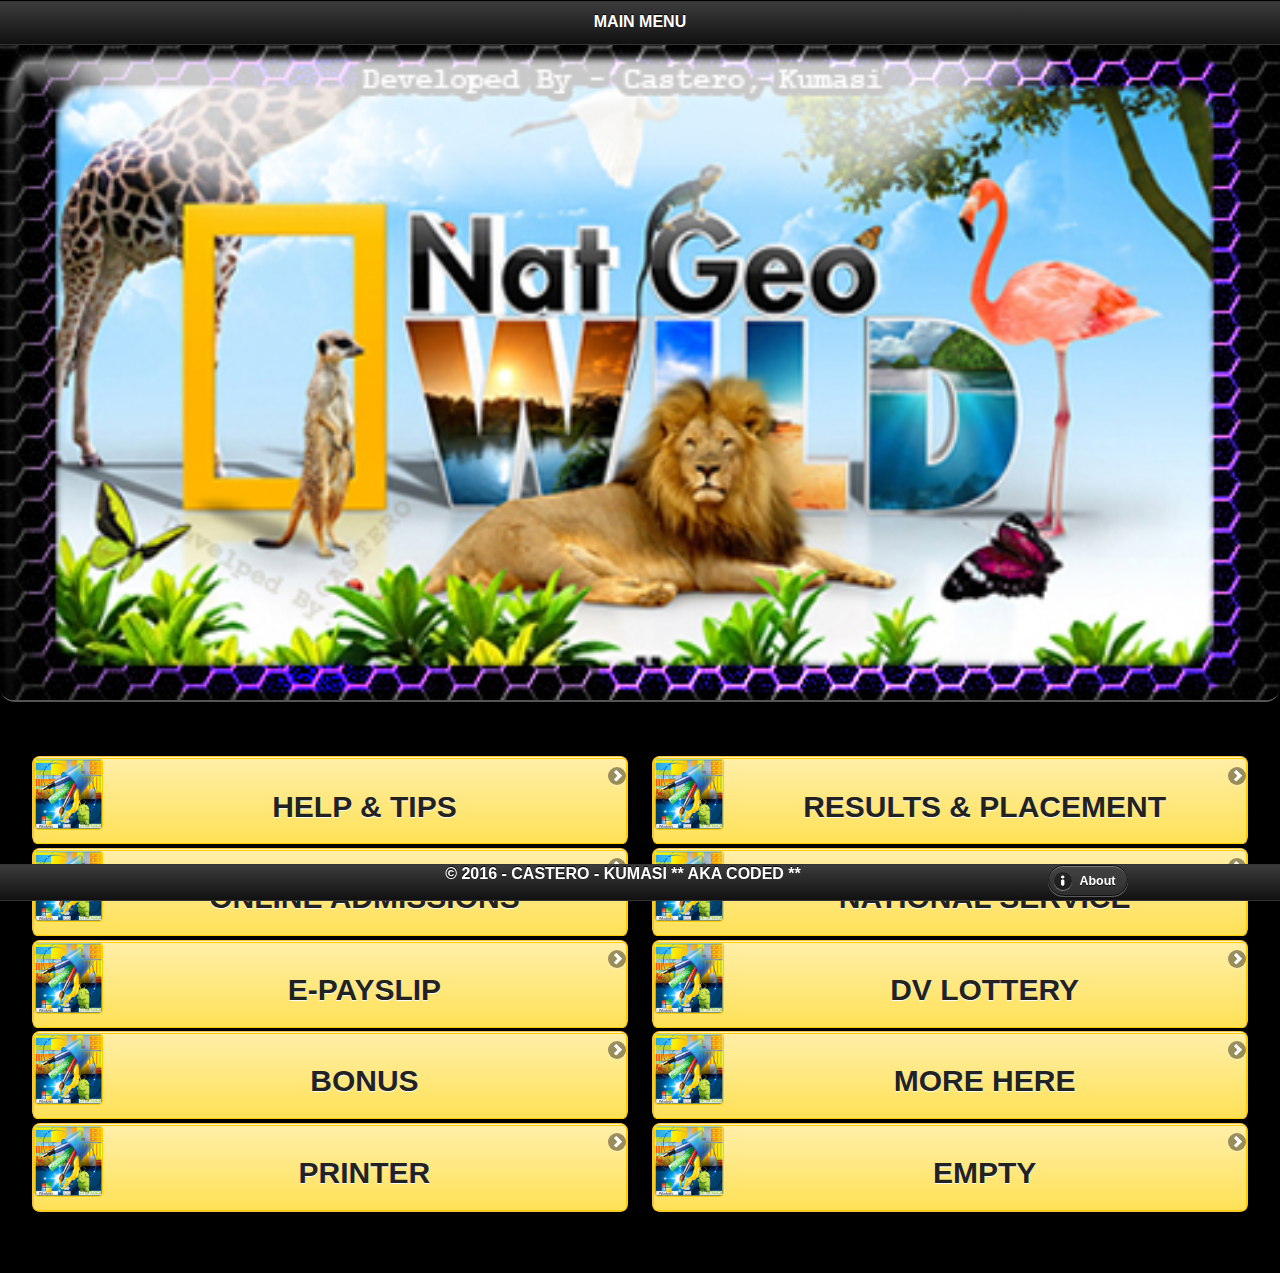
<file: mainmenu-dbl-edged-gld/index.html>
<!doctype html>
<!--[if lt IE 7]> <html class="ie6 oldie"> <![endif]-->
<!--[if IE 7]>    <html class="ie7 oldie"> <![endif]-->
<!--[if IE 8]>    <html class="ie8 oldie"> <![endif]-->
<!--[if gt IE 8]><!-->
<html class="">
<!--<![endif]-->
<head>
<meta charset="utf-8">
<meta name="viewport" content="width=device-width, initial-scale=1, user-scalable=no">
<title>MAIN MENU</title>
<link href="files/boilerplate.css" rel="stylesheet" type="text/css">
<link href="files/styles/style.css" rel="stylesheet" type="text/css">
<link href="jquery-mobile/jquery.mobile-1.3.0.min.css" rel="stylesheet" type="text/css">
<!-- 
To learn more about the conditional comments around the html tags at the top of the file:
paulirish.com/2008/conditional-stylesheets-vs-css-hacks-answer-neither/

Do the following if you're using your customized build of modernizr (http://www.modernizr.com/):
* insert the link to your js here
* remove the link below to the html5shiv
* add the "no-js" class to the html tags at the top
* you can also remove the link to respond.min.js if you included the MQ Polyfill in your modernizr build 
-->
<!--[if lt IE 9]>
<script src="//html5shiv.googlecode.com/svn/trunk/html5.js"></script>
<![endif]-->
<script src="files/respond.min.js"></script>
<script src="jquery-mobile/jquery-1.11.1.min.js" type="text/javascript"></script>
<script src="jquery-mobile/jquery.mobile-1.3.0.min.js" type="text/javascript"></script>
</head>
<body>
<div class="gridContainer clearfix">
  <div id="LayoutDiv1">
  
<div data-role="page" id="dashboard" align="center">
  <div id="header" data-role="header">
    <h4>MAIN MENU</h4>
  </div>
  <div id="banner" align="left">
  	<div>
    	<img src="files/images/wild_design3.jpg" alt="bannerpg1">
    </div>
  </div>
  
  <div id="dashmenu" align="center">
    <div id="dashmenu-left" data-role="controlgroup">
    	<ul data-role="listview" data-inset="true" data-theme="e" >
      		<li><a href="#page2"><img src="files/images/avarta2-whats.png" alt="dashmenu-img"><h2>HELP & TIPS</h2></a></li><p></p>
            <li><a href="#page2"><img src="files/images/avarta2-whats.png" alt="dashmenu-img"><h2>ONLINE ADMISSIONS</h2></a></li><p></p>
            <li><a href="#page2"><img src="files/images/avarta2-whats.png" alt="dashmenu-img"><h2>E-PAYSLIP</h2></a></li><p></p>
            <li><a href="#page2"><img src="files/images/avarta2-whats.png" alt="dashmenu-img"><h2>BONUS</h2></a></li><p></p>
            <li><a href="#page2"><img src="files/images/avarta2-whats.png" alt="dashmenu-img"><h2>PRINTER</h2></a></li><h4></h4>
        </ul>
        </div>
        
        <div id="dashmenu-right" data-role="controlgroup">
    	<ul data-role="listview" data-inset="true" data-theme="e">
      		<li><a href="#page2"><img src="files/images/avarta2-whats.png" alt="dashmenu-img"><h2>RESULTS & PLACEMENT</h2></a></li><p></p>
            <li><a href="#page2"><img src="files/images/avarta2-whats.png" alt="dashmenu-img"><h2>NATIONAL SERVICE</h2></a></li><p></p>
            <li><a href="#page2"><img src="files/images/avarta2-whats.png" alt="dashmenu-img"><h2>DV LOTTERY</h2></a></li><p></p>
            <li><a href="#page2"><img src="files/images/avarta2-whats.png" alt="dashmenu-img"><h2>MORE HERE</h2></a></li><p></p>
            <li><a href="#page2"><img src="files/images/avarta2-whats.png" alt="dashmenu-img"><h2>EMPTY</h2></a></li><h4></h4>
        </ul>
        </div>        
    </div>
    
 <!-- DialogBox -->
 <div data-role="popup" id="popupDialog">
 <h4><a>TEST APP 1.5</a></h4>
 <h4>Developed By</h4>
 <a><strong><h5>CASTERO-KUMASI</h5></strong></a>
 	<h6><a> ** AKA CODED **</a></h6>
	<p>&copy; Copyright - 2016</p>
</div>
  <!-- Dialog End -->
  
  <div id="footer" data-role="footer" data-position="fixed" class="ui-bar">
  <h4>&copy; 2016 - CASTERO - KUMASI ** AKA CODED **</h4>
  <a href="#popupDialog" data-rel="popup" data-role="button" data-icon="info">About</a>
  </div>
    </div>

  </div>
</div>
</body>
</html>
</file>
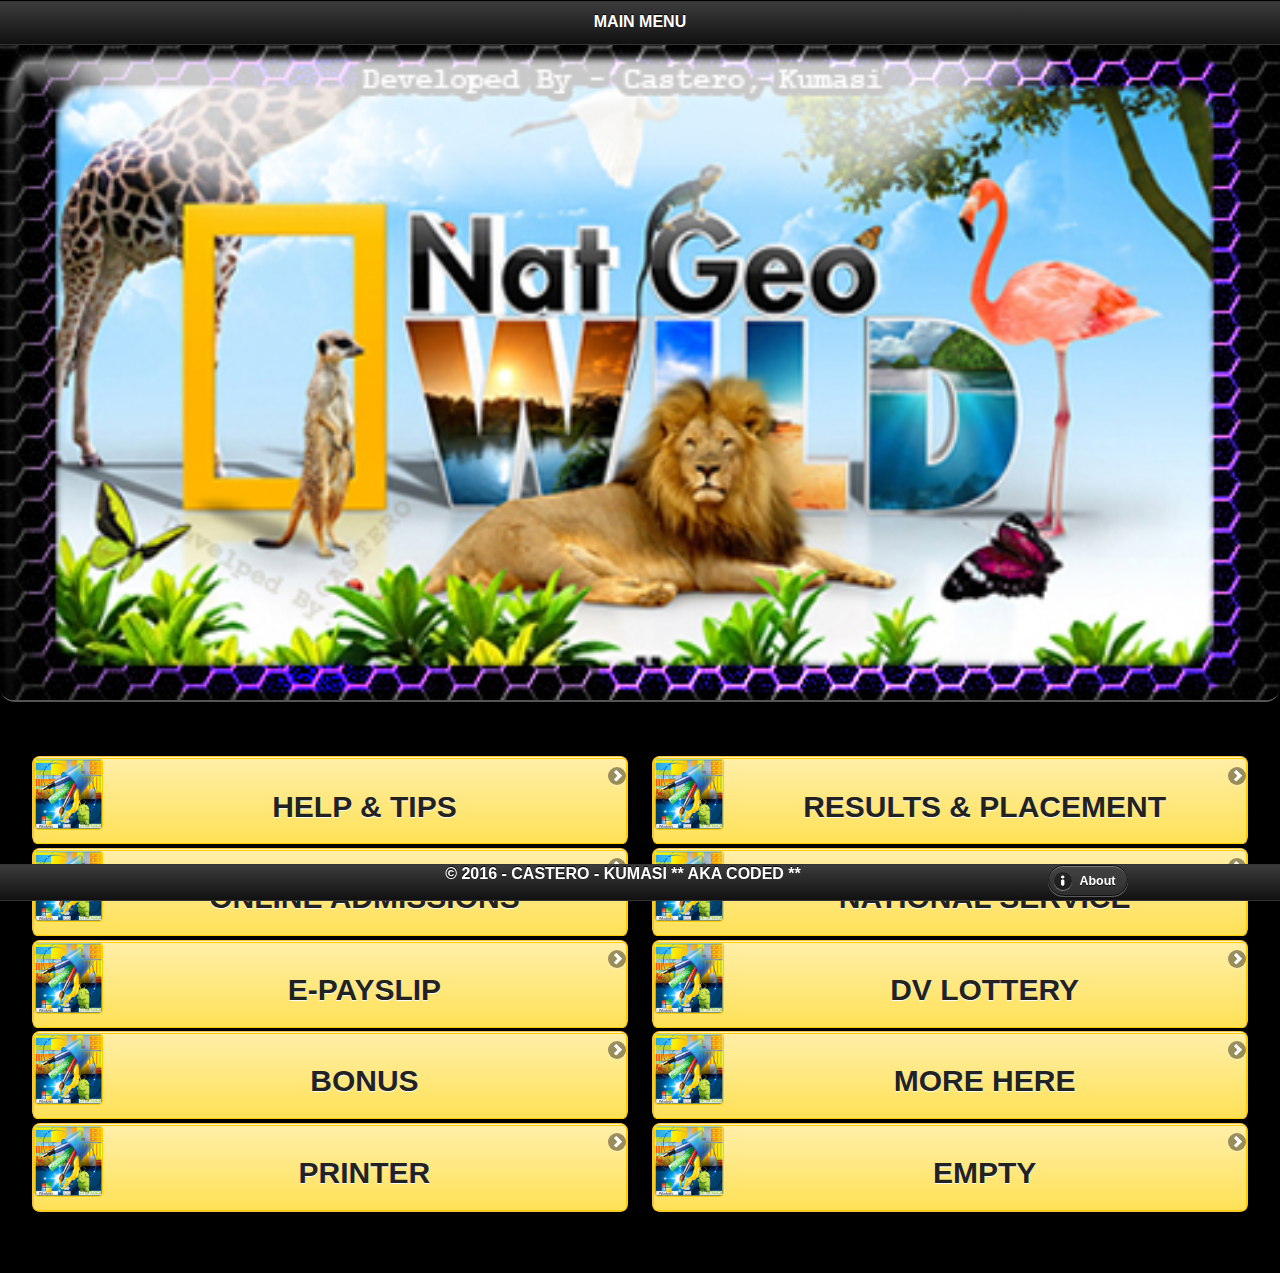
<file: mainmenu-dbl-edged-gld/mainmenu-dbl-edged-gld.html>
<!doctype html>
<!--[if lt IE 7]> <html class="ie6 oldie"> <![endif]-->
<!--[if IE 7]>    <html class="ie7 oldie"> <![endif]-->
<!--[if IE 8]>    <html class="ie8 oldie"> <![endif]-->
<!--[if gt IE 8]><!-->
<html class="">
<!--<![endif]-->
<head>
<meta charset="utf-8">
<meta name="viewport" content="width=device-width, initial-scale=1, user-scalable=no">
<title>MAIN MENU</title>
<link href="files/boilerplate.css" rel="stylesheet" type="text/css">
<link href="files/styles/style.css" rel="stylesheet" type="text/css">
<link href="jquery-mobile/jquery.mobile-1.3.0.min.css" rel="stylesheet" type="text/css">
<!-- 
To learn more about the conditional comments around the html tags at the top of the file:
paulirish.com/2008/conditional-stylesheets-vs-css-hacks-answer-neither/

Do the following if you're using your customized build of modernizr (http://www.modernizr.com/):
* insert the link to your js here
* remove the link below to the html5shiv
* add the "no-js" class to the html tags at the top
* you can also remove the link to respond.min.js if you included the MQ Polyfill in your modernizr build 
-->
<!--[if lt IE 9]>
<script src="//html5shiv.googlecode.com/svn/trunk/html5.js"></script>
<![endif]-->
<script src="files/respond.min.js"></script>
<script src="jquery-mobile/jquery-1.11.1.min.js" type="text/javascript"></script>
<script src="jquery-mobile/jquery.mobile-1.3.0.min.js" type="text/javascript"></script>
</head>
<body>
<div class="gridContainer clearfix">
  <div id="LayoutDiv1">
  
<div data-role="page" id="dashboard" align="center">
  <div id="header" data-role="header">
    <h4>MAIN MENU</h4>
  </div>
  <div id="banner" align="left">
  	<div>
    	<img src="files/images/wild_design3.jpg" alt="bannerpg1">
    </div>
  </div>
  
  <div id="dashmenu" align="center">
    <div id="dashmenu-left" data-role="controlgroup">
    	<ul data-role="listview" data-inset="true" data-theme="e" >
      		<li><a href="#page2"><img src="files/images/avarta2-whats.png" alt="dashmenu-img"><h2>HELP & TIPS</h2></a></li><p></p>
            <li><a href="#page2"><img src="files/images/avarta2-whats.png" alt="dashmenu-img"><h2>ONLINE ADMISSIONS</h2></a></li><p></p>
            <li><a href="#page2"><img src="files/images/avarta2-whats.png" alt="dashmenu-img"><h2>E-PAYSLIP</h2></a></li><p></p>
            <li><a href="#page2"><img src="files/images/avarta2-whats.png" alt="dashmenu-img"><h2>BONUS</h2></a></li><p></p>
            <li><a href="#page2"><img src="files/images/avarta2-whats.png" alt="dashmenu-img"><h2>PRINTER</h2></a></li><h4></h4>
        </ul>
        </div>
        
        <div id="dashmenu-right" data-role="controlgroup">
    	<ul data-role="listview" data-inset="true" data-theme="e">
      		<li><a href="#page2"><img src="files/images/avarta2-whats.png" alt="dashmenu-img"><h2>RESULTS & PLACEMENT</h2></a></li><p></p>
            <li><a href="#page2"><img src="files/images/avarta2-whats.png" alt="dashmenu-img"><h2>NATIONAL SERVICE</h2></a></li><p></p>
            <li><a href="#page2"><img src="files/images/avarta2-whats.png" alt="dashmenu-img"><h2>DV LOTTERY</h2></a></li><p></p>
            <li><a href="#page2"><img src="files/images/avarta2-whats.png" alt="dashmenu-img"><h2>MORE HERE</h2></a></li><p></p>
            <li><a href="#page2"><img src="files/images/avarta2-whats.png" alt="dashmenu-img"><h2>EMPTY</h2></a></li><h4></h4>
        </ul>
        </div>        
    </div>
    
 <!-- DialogBox -->
 <div data-role="popup" id="popupDialog">
 <h4><a>TEST APP 1.5</a></h4>
 <h4>Developed By</h4>
 <a><strong><h5>CASTERO-KUMASI</h5></strong></a>
 	<h6><a> ** AKA CODED **</a></h6>
	<p>&copy; Copyright - 2016</p>
</div>
  <!-- Dialog End -->
  
  <div id="footer" data-role="footer" data-position="fixed" class="ui-bar">
  <h4>&copy; 2016 - CASTERO - KUMASI ** AKA CODED **</h4>
  <a href="#popupDialog" data-rel="popup" data-role="button" data-icon="info">About</a>
  </div>
    </div>

  </div>
</div>
</body>
</html>
</file>
<file: mainmenu-dbl-edged-gld/files/boilerplate.css>
@charset "utf-8";
/*
/* 
 * HTML5 ✰ Boilerplate
 *
 * What follows is the result of much research on cross-browser styling. 
 * Credit left inline and big thanks to Nicolas Gallagher, Jonathan Neal,
 * Kroc Camen, and the H5BP dev community and team.
 *
 * Detailed information about this CSS: h5bp.com/css
 * 
 * Dreamweaver modifications:
 * 1. Commented out selection highlight
 * 2. Removed media queries section (we add our own in a separate file)
 *
 * ==|== normalize ==========================================================
 */


/* =============================================================================
   HTML5 display definitions
   ========================================================================== */

article, aside, details, figcaption, figure, footer, header, hgroup, nav, section { display: block; }
audio, canvas, video { display: inline-block; *display: inline; *zoom: 1; }
audio:not([controls]) { display: none; }
[hidden] { display: none; }

/* =============================================================================
   Base
   ========================================================================== */

/*
 * 1. Correct text resizing oddly in IE6/7 when body font-size is set using em units
 * 2. Force vertical scrollbar in non-IE
 * 3. Prevent iOS text size adjust on device orientation change, without disabling user zoom: h5bp.com/g
 */

html { font-size: 100%; overflow-y: scroll; -webkit-text-size-adjust: 100%; -ms-text-size-adjust: 100%; }

body { margin: 0; font-size: 13px; line-height: 1.231; }

body, button, input, select, textarea { font-family: sans-serif; color: #222; }

/* 
 * Remove text-shadow in selection highlight: h5bp.com/i
 * These selection declarations have to be separate
 * Also: hot pink! (or customize the background color to match your design)
 */

/* Dreamweaver: uncomment these if you do want to customize the selection highlight
 *::-moz-selection { background: #fe57a1; color: #fff; text-shadow: none; }
 *::selection { background: #fe57a1; color: #fff; text-shadow: none; }
 */

/* =============================================================================
   Links
   ========================================================================== */

a { color: #00e; }
a:visited { color: #551a8b; }
a:hover { color: #06e; }
a:focus { outline: thin dotted; }

/* Improve readability when focused and hovered in all browsers: h5bp.com/h */
a:hover, a:active { outline: 0; }


/* =============================================================================
   Typography
   ========================================================================== */

abbr[title] { border-bottom: 1px dotted; }

b, strong { font-weight: bold; }

blockquote { margin: 1em 40px; }

dfn { font-style: italic; }

hr { display: block; height: 1px; border: 0; border-top: 1px solid #ccc; margin: 1em 0; padding: 0; }

ins { background: #ff9; color: #000; text-decoration: none; }

mark { background: #ff0; color: #000; font-style: italic; font-weight: bold; }

/* Redeclare monospace font family: h5bp.com/j */
pre, code, kbd, samp { font-family: monospace, monospace; _font-family: 'courier new', monospace; font-size: 1em; }

/* Improve readability of pre-formatted text in all browsers */
pre { white-space: pre; white-space: pre-wrap; word-wrap: break-word; }

q { quotes: none; }
q:before, q:after { content: ""; content: none; }

small { font-size: 85%; }

/* Position subscript and superscript content without affecting line-height: h5bp.com/k */
sub, sup { font-size: 75%; line-height: 0; position: relative; vertical-align: baseline; }
sup { top: -0.5em; }
sub { bottom: -0.25em; }


/* =============================================================================
   Lists
   ========================================================================== */

ul, ol { margin: 1em 0; padding: 0 0 0 40px; }
dd { margin: 0 0 0 40px; }
nav ul, nav ol { list-style: none; list-style-image: none; margin: 0; padding: 0; }


/* =============================================================================
   Embedded content
   ========================================================================== */

/*
 * 1. Improve image quality when scaled in IE7: h5bp.com/d
 * 2. Remove the gap between images and borders on image containers: h5bp.com/e 
 */

img { border: 0; -ms-interpolation-mode: bicubic; vertical-align: middle; }

/*
 * Correct overflow not hidden in IE9 
 */

svg:not(:root) { overflow: hidden; }


/* =============================================================================
   Figures
   ========================================================================== */

figure { margin: 0; }


/* =============================================================================
   Forms
   ========================================================================== */

form { margin: 0; }
fieldset { border: 0; margin: 0; padding: 0; }

/* Indicate that 'label' will shift focus to the associated form element */
label { cursor: pointer; }

/* 
 * 1. Correct color not inheriting in IE6/7/8/9 
 * 2. Correct alignment displayed oddly in IE6/7 
 */

legend { border: 0; *margin-left: -7px; padding: 0; }

/*
 * 1. Correct font-size not inheriting in all browsers
 * 2. Remove margins in FF3/4 S5 Chrome
 * 3. Define consistent vertical alignment display in all browsers
 */

button, input, select, textarea { font-size: 100%; margin: 0; vertical-align: baseline; *vertical-align: middle; }

/*
 * 1. Define line-height as normal to match FF3/4 (set using !important in the UA stylesheet)
 * 2. Correct inner spacing displayed oddly in IE6/7
 */

button, input { line-height: normal; *overflow: visible; }

/*
 * Reintroduce inner spacing in 'table' to avoid overlap and whitespace issues in IE6/7
 */

table button, table input { *overflow: auto; }

/*
 * 1. Display hand cursor for clickable form elements
 * 2. Allow styling of clickable form elements in iOS
 */

button, input[type="button"], input[type="reset"], input[type="submit"] { cursor: pointer; -webkit-appearance: button; }

/*
 * Consistent box sizing and appearance
 */

input[type="checkbox"], input[type="radio"] { box-sizing: border-box; }
input[type="search"] { -webkit-appearance: textfield; -moz-box-sizing: content-box; -webkit-box-sizing: content-box; box-sizing: content-box; }
input[type="search"]::-webkit-search-decoration { -webkit-appearance: none; }

/* 
 * Remove inner padding and border in FF3/4: h5bp.com/l 
 */

button::-moz-focus-inner, input::-moz-focus-inner { border: 0; padding: 0; }

/* 
 * 1. Remove default vertical scrollbar in IE6/7/8/9 
 * 2. Allow only vertical resizing
 */

textarea { overflow: auto; vertical-align: top; resize: vertical; }

/* Colors for form validity */
input:valid, textarea:valid {  }
input:invalid, textarea:invalid { background-color: #f0dddd; }


/* =============================================================================
   Tables
   ========================================================================== */

table { border-collapse: collapse; border-spacing: 0; }
td { vertical-align: top; }


/* ==|== primary styles =====================================================
   Author: 
   ========================================================================== */
















/* ==|== non-semantic helper classes ========================================
   Please define your styles before this section.
   ========================================================================== */

/* For image replacement */
.ir { display: block; border: 0; text-indent: -999em; overflow: hidden; background-color: transparent; background-repeat: no-repeat; text-align: left; direction: ltr; }
.ir br { display: none; }

/* Hide from both screenreaders and browsers: h5bp.com/u */
.hidden { display: none !important; visibility: hidden; }

/* Hide only visually, but have it available for screenreaders: h5bp.com/v */
.visuallyhidden { border: 0; clip: rect(0 0 0 0); height: 1px; margin: -1px; overflow: hidden; padding: 0; position: absolute; width: 1px; }

/* Extends the .visuallyhidden class to allow the element to be focusable when navigated to via the keyboard: h5bp.com/p */
.visuallyhidden.focusable:active, .visuallyhidden.focusable:focus { clip: auto; height: auto; margin: 0; overflow: visible; position: static; width: auto; }

/* Hide visually and from screenreaders, but maintain layout */
.invisible { visibility: hidden; }

/* Contain floats: h5bp.com/q */ 
.clearfix:before, .clearfix:after { content: ""; display: table; }
.clearfix:after { clear: both; }
.clearfix { zoom: 1; }


/* ==|== print styles =======================================================
   Print styles.
   Inlined to avoid required HTTP connection: h5bp.com/r
   ========================================================================== */
 
 @media print {
  * { background: transparent !important; color: black !important; text-shadow: none !important; filter:none !important; -ms-filter: none !important; } /* Black prints faster: h5bp.com/s */
  a, a:visited { text-decoration: underline; }
  a[href]:after { content: " (" attr(href) ")"; }
  abbr[title]:after { content: " (" attr(title) ")"; }
  .ir a:after, a[href^="javascript:"]:after, a[href^="#"]:after { content: ""; }  /* Don't show links for images, or javascript/internal links */
  pre, blockquote { border: 1px solid #999; page-break-inside: avoid; }
  thead { display: table-header-group; } /* h5bp.com/t */
  tr, img { page-break-inside: avoid; }
  img { max-width: 100% !important; }
  @page { margin: 0.5cm; }
  p, h2, h3 { orphans: 3; widows: 3; }
  h2, h3 { page-break-after: avoid; }
}
</file>
<file: mainmenu-dbl-edged-gld/files/styles/style.css>
@charset "utf-8";
/* Simple fluid media
   Note: Fluid media requires that you remove the media's height and width attributes from the HTML
   http://www.alistapart.com/articles/fluid-images/ 
*/
img, object, embed, video {
	max-width: 100%;
}
/* IE 6 does not support max-width so default to width 100% */
.ie6 img {
	width:100%;
}

/*
	Dreamweaver Fluid Grid Properties
	----------------------------------
	dw-num-cols-mobile:		5;
	dw-num-cols-tablet:		8;
	dw-num-cols-desktop:	10;
	dw-gutter-percentage:	25;
	
	Inspiration from "Responsive Web Design" by Ethan Marcotte 
	http://www.alistapart.com/articles/responsive-web-design
	
	and Golden Grid System by Joni Korpi
	http://goldengridsystem.com/
*/

/* Mobile Layout: 480px and below. */

.gridContainer {
	margin-left: auto;
	margin-right: auto;
	width: 87.36%;
	padding-left: 1.82%;
	padding-right: 1.82%;
}
#LayoutDiv1 {
	clear: both;
	float: left;
	margin-left: 0;
	width: 100%;
	display: block;
}

/* Tablet Layout: 481px to 768px. Inherits styles from: Mobile Layout. */
@media screen and (orientation:landscape){

#dashboard #banner div img {
	position:relative;
	top: 43px;
	width:100%;
}

#dashmenu {
	width:95% !important;
	padding-top:7% !important;
	z-index:1 !important;
}
}

@media screen and (orientation:portrait){
#dashboard #banner div img {
	position: fixed;
	top: 43px;
	width:100%;
	z-index:8;
}

#dashmenu {
	width:95% !important;
	padding-top:67% !important;
	z-index:1 !important;
}

.ui-footer .ui-title{
font-size:x-small !important;
font-stretch:ultra-expanded !important;
}
}

@media only screen and (min-width: 320px) {
.gridContainer {
	width: 90.675%;
	padding-left: 1.1625%;
	padding-right: 1.1625%;
}
#LayoutDiv1 {
	clear: both;
	float: left;
	margin-left: 0;
	width: 100%;
	display: block;
}

#dashboard .ui-li-thumb, .ui-listview .ui-li-icon {
max-width: 70px !important;
max-height: 70px !important;
}

#dashboard .ui-li-heading {
	font-size:11px !important;
	overflow:visible !important;
	font-weight:bold !important;
	margin:.6em 0 !important;
	text-overflow:ellipsis !important;
	padding-top:12%;
}

#dashboard .ui-li-has-thumb .ui-btn-inner a.ui-link-inherit, .ui-li-static.ui-li-has-thumb {
min-height:59px !important;
padding-left:69px !important;
padding-bottom:0px !important;
}

.ui-li-has-arrow .ui-btn-inner a.ui-link-inherit, .ui-li-static.ui-li-has-arrow {
    padding-right: 0px !important;
}

.ui-li .ui-btn-text a.ui-link-inherit {
    text-overflow: ellipsis !important;
    overflow: hidden !important;
}

#dashmenu .ui-btn-icon-right .ui-icon {
    right: 1px !important;
	padding: 0px !important;
	top:20% !important;
}

#dashmenu-left {
	width: 49% !important;
	height:auto !important;
	float:left !important;
}

#dashmenu-right {
	width: 49% !important;
	height:auto !important;
	float:right !important;
}
}

@media only screen and (min-width: 350px) {
.gridContainer {
	width: 90.675%;
	padding-left: 1.1625%;
	padding-right: 1.1625%;
}
#LayoutDiv1 {
	clear: both;
	float: left;
	margin-left: 0;
	width: 100%;
	display: block;
}


#dashboard .ui-li-thumb, .ui-listview .ui-li-icon {
max-width: 70px !important;
max-height: 70px !important;
}

#dashboard .ui-li-heading {
	font-size:14px !important;
	overflow:visible !important;
	font-weight:bold !important;
	margin:.6em 0 !important;
	text-overflow:ellipsis !important;
	padding-top:3px;
}

#dashboard .ui-li-has-thumb .ui-btn-inner a.ui-link-inherit, .ui-li-static.ui-li-has-thumb {
min-height:59px !important;
padding-left:69px !important;
padding-bottom:0px !important;
}

#dashmenu .ui-btn-icon-right .ui-icon {
    right: 1px !important;
	padding: 0px !important;
	top:20% !important;
}

#dashmenu-left {
	width: 49% !important;
	height:auto !important;
	float:left !important;
}

#dashmenu-right {
	width: 49% !important;
	height:auto !important;
	float:right !important;
}

}

@media only screen and (min-width: 481px) {
.gridContainer {
	width: 90.675%;
	padding-left: 1.1625%;
	padding-right: 1.1625%;
}
#LayoutDiv1 {
	clear: both;
	float: left;
	margin-left: 0;
	width: 100%;
	display: block;
}

#dashboard .ui-li-heading {
	font-size:18px !important;
	overflow:visible !important;
	font-weight:bold !important;
	margin:.6em 0 !important;
	text-overflow:ellipsis !important;
	padding-top:0px;
}
}

/* Desktop Layout: 769px to a max of 1232px.  Inherits styles from: Mobile Layout and Tablet Layout. */

@media only screen and (min-width: 769px) {
.gridContainer {
	width: 88.2%;
	max-width: 1232px;
	padding-left: 0.9%;
	padding-right: 0.9%;
	margin: auto;
}
#LayoutDiv1 {
	clear: both;
	float: left;
	margin-left: 0;
	width: 100%;
	display: block;
}

#dashboard .ui-li-heading {
	font-size:30px !important;
	overflow:visible !important;
	font-weight:bold !important;
	margin:.6em 0 !important;
	text-overflow:ellipsis !important;
	padding-top:0px;
}
}


body {
	background:black;
}

/* dashboard settings */
#dashboard {
	background:black;
}

#dashboard #header {
	text-align:center;
	position: fixed;
	top: 0;
	width: 100%;
	z-index:10;
}

#dashboard #footer {
	text-align:center;
	position: fixed;
	bottom: 0;
	width: 100%;
}

#dashboard #footer h4{
	right:2px;
	position: fixed;
	bottom: 5px;
	width: 100%;
}

#dashboard .ui-footer > .ui-btn{
	text-align:right !important;
	left:35% !important;
}

#banner img {
	/* border:groove #000 !important;
	border-style:ridge !important;
	border-radius:4px; */
	
	border-left:groove #000 !important;
	border-left-style:inherit !important;
	
	border-right:groove #000 !important;
	border-right-style:inherit !important;
	
	border-bottom:groove #000 !important;
	border-bottom-style:ridge !important;
	border-bottom-right-radius:15px;
	border-bottom-left-radius:15px;
	
	border-top:thick #000 !important;
	border-top-style:solid;
	box-shadow: 0 6px 8px 0 rgba(0,0,0,0.75),0 4px 8px 0 rgba(0,0,0,0.75) !important;
}

#dashboard div {
	padding: 0px;
}

/* dashmenu */

#dashboard .ui-li-has-thumb .ui-btn-inner a.ui-link-inherit, .ui-li-static.ui-li-has-thumb {
border:inset #FC0 1.99px !important;
border-style:ridge !important;
border-radius:4px;
}

#dashmenu img {
	border:inset #FC0 1.99px !important; 
	/* border:inset rgba(255, 255, 255, 250.65) !important; */
	border-style:ridge !important;
	border-radius:4px;
	height:100% !important;
}

#dashmenu .ui-li .ui-btn-text {
	/* padding: 0.7em 75px 0.7em 15px; */
	padding:0px !important;
	margin:0px !important;
}

#dashmenu .ui-li-has-thumb .ui-btn-inner {
	padding: 0px !important;
	margin:0px !important;
}

#dashmenu li h2{
	text-align:center !important;
	margin-right:0px !important;
	margin-left:0px !important;
	white-space:normal !important;
}

#dashmenu p {
	font-size:35px !important;
}

#dashmenu-left {
	width: 48%;
	height:auto !important;
	float:left !important;
}

#dashmenu-right {
	width: 48%;
	height:auto !important;
	float:right !important;
}

/* about dialog settings */
.gridContainer.clearfix #LayoutDiv1 #dashboard #popupDialog {
	border: medium rgba(253, 0, 152, 0.62) groove;
}

	#popupDialog h6 {
	padding: 0px !important;
	border: 0px !important;

	margin: 0px !important;
	top: 0px !important;
}

	#popupDialog h5 {
	padding: 0px !important;
	border: 0px !important;
	margin: 0px !important;
	/* color: rgba(0, 100, 255, 255) !important; */
}

	#popupDialog h6 a {
	 color: rgba(5, 5, 5, 0.45) !important;
}
</file>
